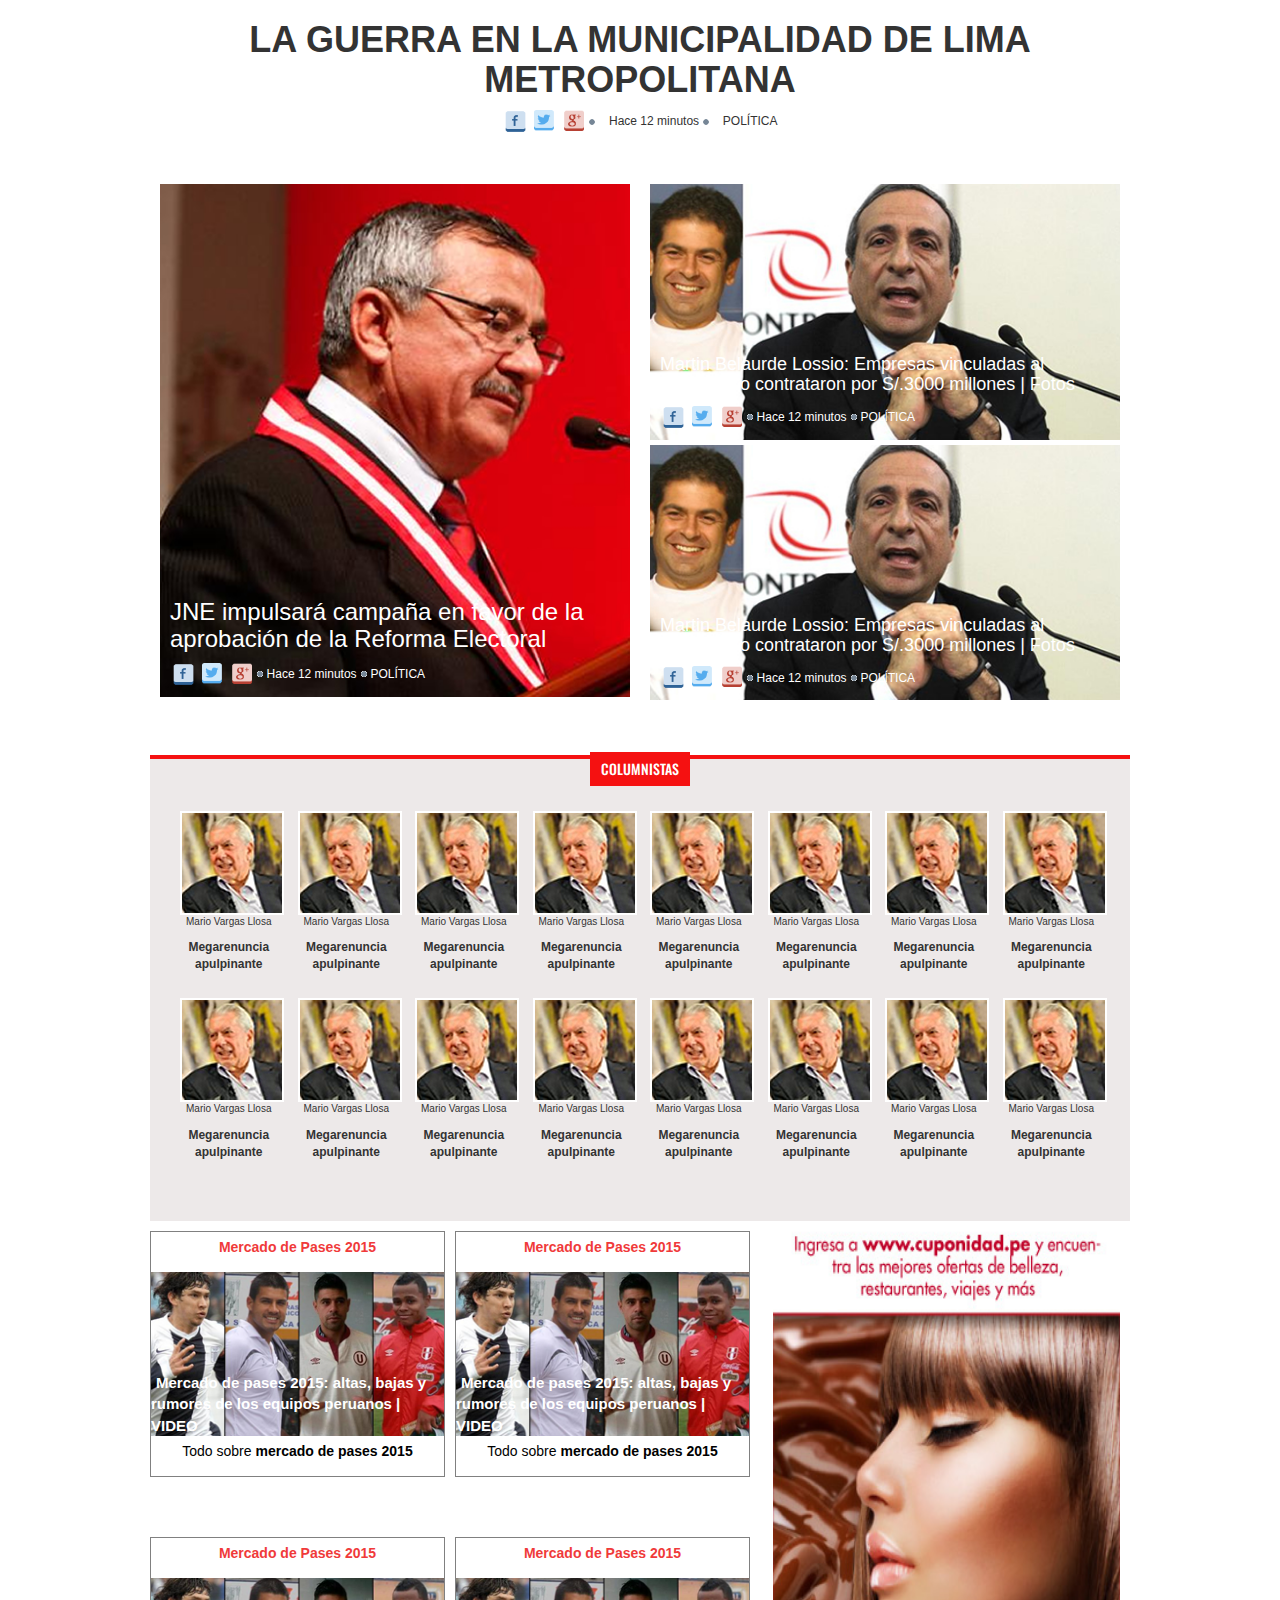
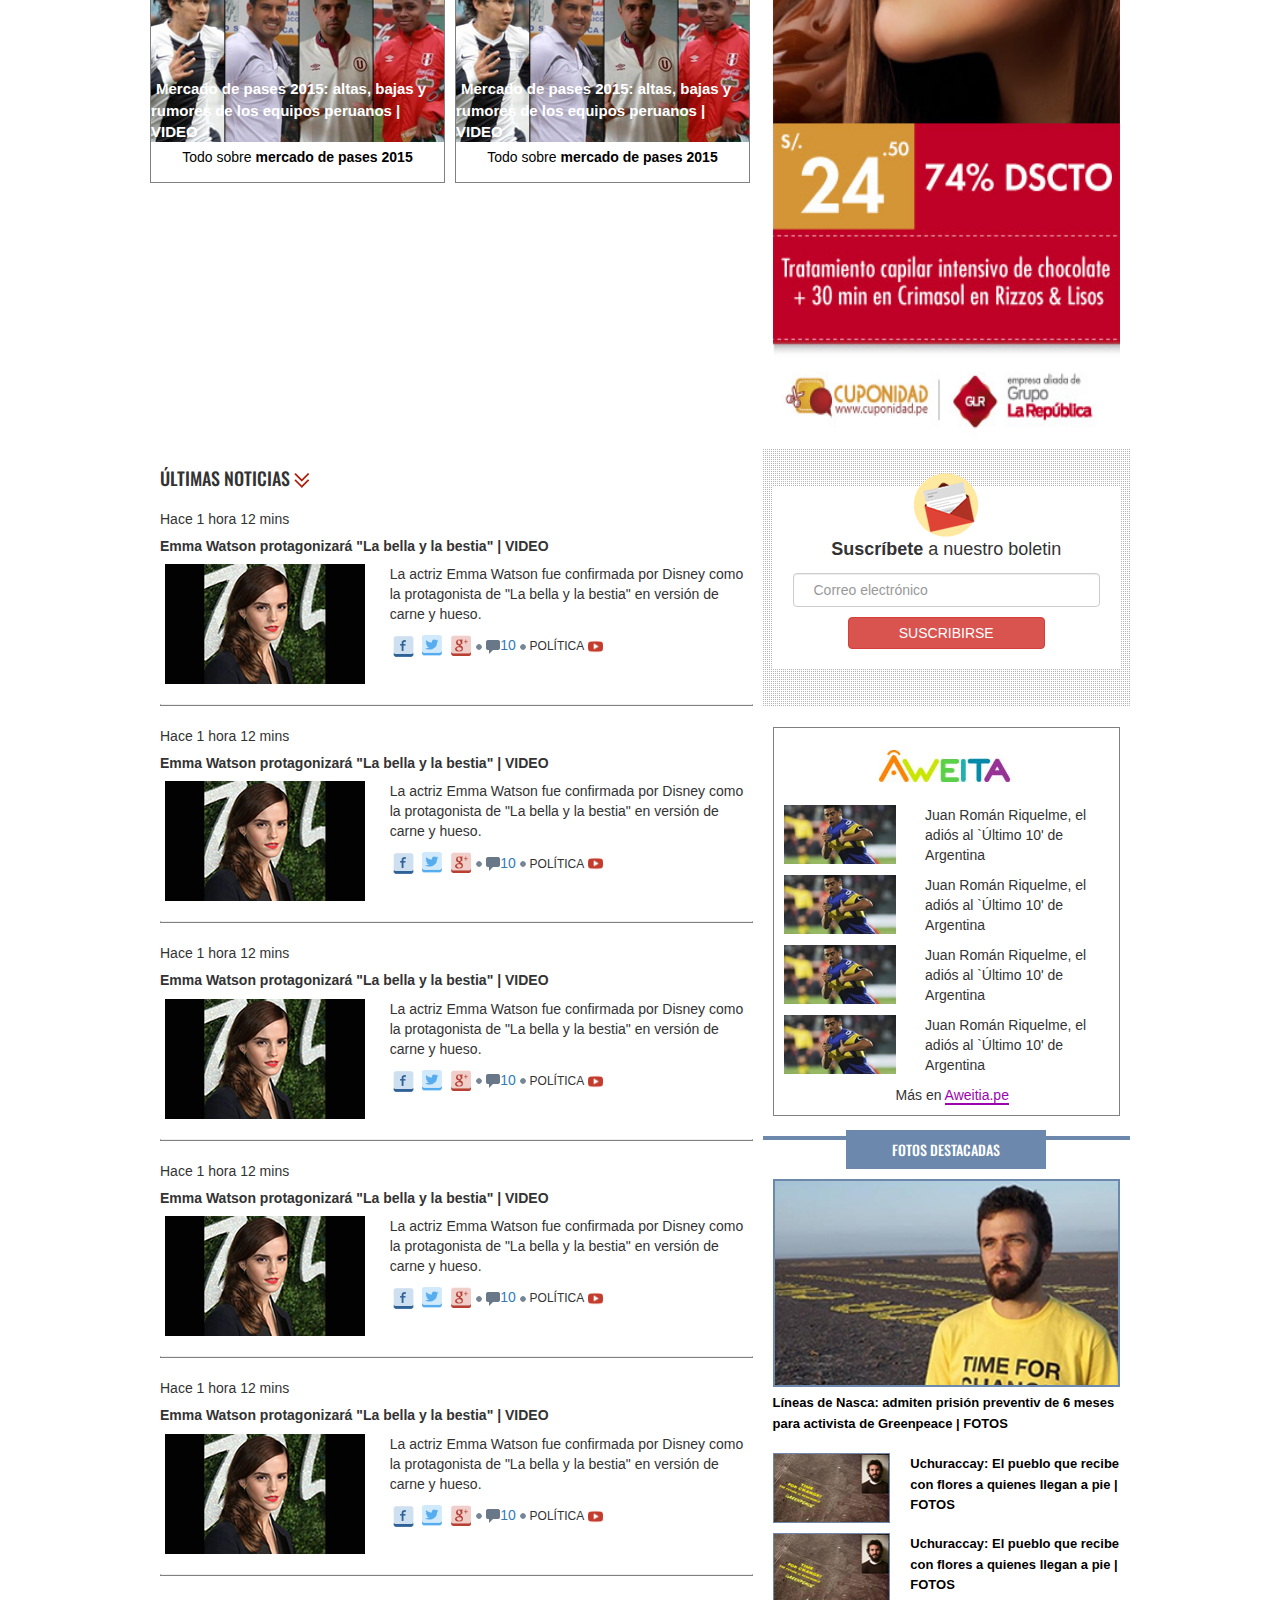
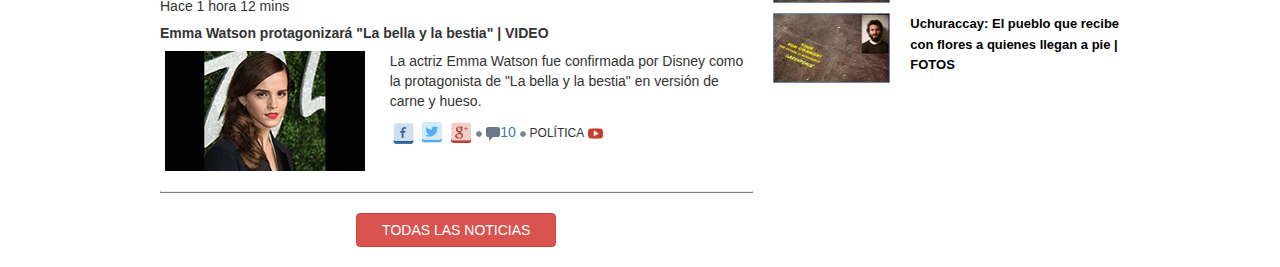
<file: index.html>
<!DOCTYPE html>
<html lang="en">
<head>
	<meta charset="UTF-8">
	<title>La Répública - Home</title>
	<meta name="viewport" content="width=device-width, initial-scale=1">
	<link href="https://fonts.googleapis.com/css?family=Oswald" rel="stylesheet">
	<link rel="stylesheet" type="text/css" href="css/bootstrap.css">
	<link rel="stylesheet" type="text/css" href="css/font-awesome.css">
	<link rel="stylesheet" type="text/css" href="css/home.css">
	<!--enlaces aquí -->
</head>
<body>
	<!-- Iquí va el HEADER Y NAV - codigo de monserrat -->

	<!-- TITULO DE LAS NOTICIAS-->
	<section class="titulo-noticias">
		<div class="container">
			<div class="row">
				<div class="col-sx-16 col-md-16">
					<h1 class="text-center"><strong>LA GUERRA EN LA MUNICIPALIDAD DE LIMA METROPOLITANA</strong></h1>
				</div>
				<div class="col-xs-16 col-md-16 ">
					<div class="redes">
						<img src="image/ico-facebook.png" class="iconos" alt="facebook">
						<img src="image/ico-twitter.png" class="iconos" alt="facebook">
						<img src="image/ico-google.png" class="iconos" alt="facebook">
						<img src="image/bullet.gif" alt="">
						<p>Hace 12 minutos</p>
						<img src="image/bullet.gif" alt="">
						<p>POLÍTICA</p>
					</div>
				</div>
			</div>
		</div>
	</section>
	<!-- NOTICIAS DESTACADAS-->
	<section class="noticias-destacadas">
		<div class="container">
			<div class="row ">
				<div class="col-xs-16 col-md-8">
					<div class="JNE">
						<h3>JNE impulsará campaña en favor de la aprobación de la Reforma Electoral</h3>
						<div class="redes">
							<img src="image/ico-facebook.png" class="iconos" alt="facebook">
							<img src="image/ico-twitter.png" class="iconos" alt="facebook">
							<img src="image/ico-google.png" class="iconos" alt="facebook">
							<img src="image/bullet.gif" alt="">
							<p>Hace 12 minutos</p>
							<img src="image/bullet.gif" alt="">
							<p>POLÍTICA</p>
						</div>
					</div>
				</div>
				<div class="col-xs-16 col-md-8">
					<div class="row">
						<div class="col-xs-16">
							<div class="martin uno">
								<h4>Martin Belaurde Lossio: Empresas vinculadas al empresario contrataron por S/.3000 millones | Fotos</h4>
								<div class="redes">
									<img src="image/ico-facebook.png" class="iconos" alt="facebook">
									<img src="image/ico-twitter.png" class="iconos" alt="facebook">
									<img src="image/ico-google.png" class="iconos" alt="facebook">
									<img src="image/bullet.gif" alt="">
									<p>Hace 12 minutos</p>
									<img src="image/bullet.gif" alt="">
									<p>POLÍTICA</p>
								</div>
							</div>
						</div>
						
						<div class="col-xs-16">
							<div class="martin dos">
								<h4>Martin Belaurde Lossio: Empresas vinculadas al empresario contrataron por S/.3000 millones | Fotos</h4>
								<div class="redes">
									<img src="image/ico-facebook.png" class="iconos" alt="facebook">
									<img src="image/ico-twitter.png" class="iconos" alt="facebook">
									<img src="image/ico-google.png" class="iconos" alt="facebook">
									<img src="image/bullet.gif" alt="">
									<p>Hace 12 minutos</p>
									<img src="image/bullet.gif" alt="">
									<p>POLÍTICA</p>
								</div>
							</div>
						</div>
					</div>
				</div>
			</div>
		</div>
	</section>

	<!-- SECCION COLUMNISTAS-->
	<section class="columnistas">
		<div class="container">
			<div class="row bg-gris">
				<div class="col-sx-12">
					<div class="row">
						<div class="titulo-columnistas">
							<h5 class="text-center">COLUMNISTAS</h5>
						</div>
						
						<div class="col-xs-8 col-md-2">
							<a href="#"><img src="image/img_noticias_relacionadas_slider.jpg" alt=""></a>
							<p class="text-center">Mario Vargas Llosa</p>
							<p class="text-center"><strong>Megarenuncia apulpinante</strong></p>
						</div>
						<div class="col-xs-8 col-md-2">
							<a href="#"><img src="image/img_noticias_relacionadas_slider.jpg" alt=""></a>
							<p class="text-center">Mario Vargas Llosa</p>
							<p class="text-center"><strong>Megarenuncia apulpinante</strong></p>
						</div>
						<div class="col-xs-8 col-md-2">
							<a href="#"><img src="image/img_noticias_relacionadas_slider.jpg" alt=""></a>
							<p class="text-center">Mario Vargas Llosa</p>
							<p class="text-center"><strong>Megarenuncia apulpinante</strong></p>
						</div>
						<div class="col-xs-8 col-md-2">
							<a href="#"><img src="image/img_noticias_relacionadas_slider.jpg" alt=""></a>
							<p class="text-center">Mario Vargas Llosa</p>
							<p class="text-center"><strong>Megarenuncia apulpinante</strong></p>
						</div>
						<div class="col-xs-8 col-md-2">
							<a href="#"><img src="image/img_noticias_relacionadas_slider.jpg" alt=""></a>
							<p class="text-center">Mario Vargas Llosa</p>
							<p class="text-center"><strong>Megarenuncia apulpinante</strong></p>
						</div>
						<div class="col-xs-8 col-md-2">
							<a href="#"><img src="image/img_noticias_relacionadas_slider.jpg" alt=""></a>
							<p class="text-center">Mario Vargas Llosa</p>
							<p class="text-center"><strong>Megarenuncia apulpinante</strong></p>
						</div>
						<div class="col-xs-8 col-md-2">
							<a href="#"><img src="image/img_noticias_relacionadas_slider.jpg" alt=""></a>
							<p class="text-center">Mario Vargas Llosa</p>
							<p class="text-center"><strong>Megarenuncia apulpinante</strong></p>
						</div>
						<div class="col-xs-8 col-md-2">
							<a href="#"><img src="image/img_noticias_relacionadas_slider.jpg" alt=""></a>
							<p class="text-center">Mario Vargas Llosa</p>
							<p class="text-center"><strong>Megarenuncia apulpinante</strong></p>
						</div>
					</div>
					<div class="row">
						<div class="col-xs-8 col-md-2">
							<a href="#"><img src="image/img_noticias_relacionadas_slider.jpg" alt=""></a>
							<p class="text-center">Mario Vargas Llosa</p>
							<p class="text-center"><strong>Megarenuncia apulpinante</strong></p>
						</div>
						<div class="col-xs-8 col-md-2">
							<a href="#"><img src="image/img_noticias_relacionadas_slider.jpg" alt=""></a>
							<p class="text-center">Mario Vargas Llosa</p>
							<p class="text-center"><strong>Megarenuncia apulpinante</strong></p>
						</div>
						<div class="col-xs-8 col-md-2">
							<a href="#"><img src="image/img_noticias_relacionadas_slider.jpg" alt=""></a>
							<p class="text-center">Mario Vargas Llosa</p>
							<p class="text-center"><strong>Megarenuncia apulpinante</strong></p>
						</div>
						<div class="col-xs-8 col-md-2">
							<a href="#"><img src="image/img_noticias_relacionadas_slider.jpg" alt=""></a>
							<p class="text-center">Mario Vargas Llosa</p>
							<p class="text-center"><strong>Megarenuncia apulpinante</strong></p>
						</div>
						<div class="col-xs-8 col-md-2">
							<a href="#"><img src="image/img_noticias_relacionadas_slider.jpg" alt=""></a>
							<p class="text-center">Mario Vargas Llosa</p>
							<p class="text-center"><strong>Megarenuncia apulpinante</strong></p>
						</div>
						<div class="col-xs-8 col-md-2">
							<a href="#"><img src="image/img_noticias_relacionadas_slider.jpg" alt=""></a>
							<p class="text-center">Mario Vargas Llosa</p>
							<p class="text-center"><strong>Megarenuncia apulpinante</strong></p>
						</div>
						<div class="col-xs-8 col-md-2">
							<a href="#"><img src="image/img_noticias_relacionadas_slider.jpg" alt=""></a>
							<p class="text-center">Mario Vargas Llosa</p>
							<p class="text-center"><strong>Megarenuncia apulpinante</strong></p>
						</div>
						<div class="col-xs-8 col-md-2">
							<a href="#"><img src="image/img_noticias_relacionadas_slider.jpg" alt=""></a>
							<p class="text-center">Mario Vargas Llosa</p>
							<p class="text-center"><strong>Megarenuncia apulpinante</strong></p>
						</div>
					</div>
				</div>
			</div>
		</div>
	</section>
	<!-- SECCION MERCADO-PUBLICIDAD-->
	<seccion class="mercado">
		<div class="container">
			<div class="row">
				<div class="col-xs-16 col-md-10">
					<div class="row fila-mercado">
						<div class="col-xs-16 col-md-8 especial">
							<p class="text-center"><strong>Mercado de Pases 2015</strong></p>
							<div class="foto-especial">
								<a href="#">Mercado de pases 2015: altas, bajas y rumores de los equipos peruanos | VIDEO</a>
							</div>
							<p class="text-center todo">Todo sobre <a href="#"> mercado de pases 2015</a></p>
						</div>
						<div class="col-xs-16 col-md-8 especial">
							<p class="text-center"><strong>Mercado de Pases 2015</strong></p>
							<div class="foto-especial">
								<a href="#">Mercado de pases 2015: altas, bajas y rumores de los equipos peruanos | VIDEO</a>
							</div>
							<p class="text-center todo">Todo sobre <a href="#"> mercado de pases 2015</a></p>
						</div>
					</div>
					<div class="row">
						<div class="col-xs-16 col-md-8 especial">
							<p class="text-center"><strong>Mercado de Pases 2015</strong></p>
							<div class="foto-especial">
								<a href="#">Mercado de pases 2015: altas, bajas y rumores de los equipos peruanos | VIDEO</a>
							</div>
							<p class="text-center todo">Todo sobre <a href="#"> mercado de pases 2015</a></p>
						</div>
						<div class="col-xs-16 col-md-8 especial">
							<p class="text-center"><strong>Mercado de Pases 2015</strong></p>
							<div class="foto-especial">
								<a href="#"> Mercado de pases 2015: altas, bajas y rumores de los equipos peruanos | VIDEO</a>
							</div>
							<p class="text-center todo">Todo sobre <a href="#"> mercado de pases 2015</a></p>
						</div>
					</div>
				</div>
				<div class="col-xs-16 col-md-6">
					<img src="image/banner-aside-home.jpg" class="img-responsive center-block" alt="promociones">
				</div>
			</div>
		</div>
	</seccion>

	<!--SECCION ÚLTIMAS NOTICIAS Y ASIDE-->

	<section class="ultimas-noticias">
		<div class="container">
			<div class="row">
				<div class="col-xs-16 col-md-10">
					<div class="row">
						<h4>ÚLTIMAS NOTICIAS <img src="image/double-arrow-bottom.png" alt=""></h4>
						<div class="col-xs-16 col-md-16">
							<div class="row">
								<div class="col-xs-16" col-md-16>
									<p>Hace 1 hora 12 mins</p>
									<h5><strong>Emma Watson protagonizará "La bella y la bestia" | VIDEO</strong></h5>
								</div>
								<div class="col-xs-16 col-md-6">						
									<img src="image/img_news.jpg" class="center-block" alt="últimas-noticias">
								</div>
								<div class="col-xs-16 col-md-10">
									<p class="text-rights">La actriz Emma Watson fue confirmada por Disney como la protagonista de "La bella y la bestia" en versión de carne y hueso.</p>
									<div class="redes">
										<img src="image/ico-facebook.png" class="iconos" alt="facebook">
										<img src="image/ico-twitter.png" class="iconos" alt="facebook">
										<img src="image/ico-google.png" class="iconos" alt="facebook">
										<img src="image/bullet.gif" alt="">
										<a href="#"><img src="image/ico_comment.png" alt="">10</a>
										<img src="image/bullet.gif" alt="">
										<p>POLÍTICA</p>
										<img src="image/ico-youtube.png" class="video" alt="youtube">
									</div>
								</div>
							</div>
							<hr>
						</div>
						<div class="col-xs-16 col-md-16">
							<div class="row">
								<div class="col-xs-16" col-md-16>
									<p>Hace 1 hora 12 mins</p>
									<h5><strong>Emma Watson protagonizará "La bella y la bestia" | VIDEO</strong></h5>
								</div>
								<div class="col-xs-16 col-md-6">						
									<img src="image/img_news.jpg" class="center-block" alt="últimas-noticias">
								</div>
								<div class="col-xs-16 col-md-10">
									<p class="text-rights">La actriz Emma Watson fue confirmada por Disney como la protagonista de "La bella y la bestia" en versión de carne y hueso.</p>
									<div class="redes">
										<img src="image/ico-facebook.png" class="iconos" alt="facebook">
										<img src="image/ico-twitter.png" class="iconos" alt="facebook">
										<img src="image/ico-google.png" class="iconos" alt="facebook">
										<img src="image/bullet.gif" alt="">
										<a href="#"><img src="image/ico_comment.png" alt="">10</a>
										<img src="image/bullet.gif" alt="">
										<p>POLÍTICA</p>
										<img src="image/ico-youtube.png" class="video" alt="youtube">
									</div>
								</div>
							</div>
							<hr>
						</div>
						<div class="col-xs-16 col-md-16">
							<div class="row">
								<div class="col-xs-16" col-md-16>
									<p>Hace 1 hora 12 mins</p>
									<h5><strong>Emma Watson protagonizará "La bella y la bestia" | VIDEO</strong></h5>
								</div>
								<div class="col-xs-16 col-md-6">						
									<img src="image/img_news.jpg" class="center-block" alt="últimas-noticias">
								</div>
								<div class="col-xs-16 col-md-10">
									<p class="text-rights">La actriz Emma Watson fue confirmada por Disney como la protagonista de "La bella y la bestia" en versión de carne y hueso.</p>
									<div class="redes">
										<img src="image/ico-facebook.png" class="iconos" alt="facebook">
										<img src="image/ico-twitter.png" class="iconos" alt="facebook">
										<img src="image/ico-google.png" class="iconos" alt="facebook">
										<img src="image/bullet.gif" alt="">
										<a href="#"><img src="image/ico_comment.png" alt="">10</a>
										<img src="image/bullet.gif" alt="">
										<p>POLÍTICA</p>
										<img src="image/ico-youtube.png" class="video" alt="youtube">
									</div>
								</div>
							</div>
							<hr>
						</div>
						<div class="col-xs-16 col-md-16">
							<div class="row">
								<div class="col-xs-16" col-md-16>
									<p>Hace 1 hora 12 mins</p>
									<h5><strong>Emma Watson protagonizará "La bella y la bestia" | VIDEO</strong></h5>
								</div>
								<div class="col-xs-16 col-md-6">						
									<img src="image/img_news.jpg" class="center-block" alt="últimas-noticias">
								</div>
								<div class="col-xs-16 col-md-10">
									<p class="text-rights">La actriz Emma Watson fue confirmada por Disney como la protagonista de "La bella y la bestia" en versión de carne y hueso.</p>
									<div class="redes">
										<img src="image/ico-facebook.png" class="iconos" alt="facebook">
										<img src="image/ico-twitter.png" class="iconos" alt="facebook">
										<img src="image/ico-google.png" class="iconos" alt="facebook">
										<img src="image/bullet.gif" alt="">
										<a href="#"><img src="image/ico_comment.png" alt="">10</a>
										<img src="image/bullet.gif" alt="">
										<p>POLÍTICA</p>
										<img src="image/ico-youtube.png" class="video" alt="youtube">
									</div>
								</div>
							</div>
							<hr>
						</div>
						<div class="col-xs-16 col-md-16">
							<div class="row">
								<div class="col-xs-16" col-md-16>
									<p>Hace 1 hora 12 mins</p>
									<h5><strong>Emma Watson protagonizará "La bella y la bestia" | VIDEO</strong></h5>
								</div>
								<div class="col-xs-16 col-md-6">						
									<img src="image/img_news.jpg" class="center-block" alt="últimas-noticias">
								</div>
								<div class="col-xs-16 col-md-10">
									<p class="text-rights">La actriz Emma Watson fue confirmada por Disney como la protagonista de "La bella y la bestia" en versión de carne y hueso.</p>
									<div class="redes">
										<img src="image/ico-facebook.png" class="iconos" alt="facebook">
										<img src="image/ico-twitter.png" class="iconos" alt="facebook">
										<img src="image/ico-google.png" class="iconos" alt="facebook">
										<img src="image/bullet.gif" alt="">
										<a href="#"><img src="image/ico_comment.png" alt="">10</a>
										<img src="image/bullet.gif" alt="">
										<p>POLÍTICA</p>
										<img src="image/ico-youtube.png" class="video" alt="youtube">
									</div>
								</div>
							</div>
							<hr>
						</div>
						<div class="col-xs-16 col-md-16">
							<div class="row">
								<div class="col-xs-16" col-md-16>
									<p>Hace 1 hora 12 mins</p>
									<h5><strong>Emma Watson protagonizará "La bella y la bestia" | VIDEO</strong></h5>
								</div>
								<div class="col-xs-16 col-md-6">						
									<img src="image/img_news.jpg" class="center-block" alt="últimas-noticias">
								</div>
								<div class="col-xs-16 col-md-10">
									<p class="text-rights">La actriz Emma Watson fue confirmada por Disney como la protagonista de "La bella y la bestia" en versión de carne y hueso.</p>
									<div class="redes">
										<img src="image/ico-facebook.png" class="iconos" alt="facebook">
										<img src="image/ico-twitter.png" class="iconos" alt="facebook">
										<img src="image/ico-google.png" class="iconos" alt="facebook">
										<img src="image/bullet.gif" alt="">
										<a href="#"><img src="image/ico_comment.png" alt="">10</a>
										<img src="image/bullet.gif" alt="">
										<p>POLÍTICA</p>
										<img src="image/ico-youtube.png" class="video" alt="youtube">
									</div>
								</div>

								
							</div>
							<hr>
							<div>
								<button type="submit" class="btn btn-danger btn-block mas-noticias">TODAS LAS NOTICIAS</button>
							</div>
						</div>
					</div>	
				</div>
				<div class="col-xs-16 col-md-6">
					<div class="row suscribete"> <!-- SUSCRIBETE-->
						<div class="col-xs-16 fn-blanco">
							<img src="image/img_sucribe.png" alt="">
							<p class="text-center"><strong>Suscríbete </strong> a nuestro boletin</p>
							<input type="email" class="form-control" id="exampleInputEmail1" placeholder="Correo electrónico">
							<button type="submit" class="btn btn-danger">SUSCRIBIRSE</button>
						</div>
					</div>
					<div class="row aweita">      <!--AWEITIA-->
						<div class="col-xs-16 logo-aweita">
							<img src="image/logo_aweita.jpg" class="img-responsive center-block" alt="">
						</div>
						<div>
							<div class="col-xs-6">
								<img src="image/img_aweita.jpg" alt="">
							</div>
							<div class="col-xs-10">
								<p class="text-left">Juan Román Riquelme, el adiós al `Último 10' de Argentina</p>
							</div>
						</div>
						<div>
							<div class="col-xs-6">
								<img src="image/img_aweita.jpg"  alt="">
							</div>
							<div class="col-xs-10">
								<p class="text-left">Juan Román Riquelme, el adiós al `Último 10' de Argentina</p>
							</div>
						</div>
						<div>
							<div class="col-xs-6">
								<img src="image/img_aweita.jpg" alt="">
							</div>
							<div class="col-xs-10">
								<p class="text-left">Juan Román Riquelme, el adiós al `Último 10' de Argentina</p>
							</div>
						</div>
						<div>
							<div class="col-xs-6">
								<img src="image/img_aweita.jpg" alt="">
							</div>
							<div class="col-xs-10">
								<p class="text-left">Juan Román Riquelme, el adiós al `Último 10' de Argentina</p>
							</div>
						</div>
						<div class="col-xs-16 borde-aweita">
							<p class="text-center">Más en <a href="#">Aweitia.pe</a></p>
						</div>
					</div>
					<div class="row fotos-destacadas"> <!--FOTOS DESTACADAS-->
						<div class="col-xs-16">
							<h5 class="text-center">FOTOS DESTACADAS</h5>
						</div>
						<div class="col-xs-16">						
							<img src="image/img_fotodes_prominent.jpg" class="img-responsive img-des" alt="">
							<a href="#">Líneas de Nasca: admiten prisión preventiv de 6 meses para activista de Greenpeace | FOTOS</a>
						</div>

					</div>
					
					<div class="row destacada">
						<div class="col-xs-6">
							<img src="image/img_fotodes.jpg" class="img-responsive center-block" alt="">
						</div>
						<div class="col-xs-10">
							<a href="#" class="text-left">Uchuraccay: El pueblo que recibe con flores a quienes llegan a pie | FOTOS</a>
						</div>
					</div>
					<div class="row destacada">
						<div class="col-xs-6">
							<img src="image/img_fotodes.jpg" class="img-responsive center-block" alt="">
						</div>
						<div class="col-xs-10">
							<a href="#" class="text-left">Uchuraccay: El pueblo que recibe con flores a quienes llegan a pie | FOTOS</a>
						</div>
					</div>
					<div class="row destacada">
						<div class="col-xs-6">
							<img src="image/img_fotodes.jpg" class="img-responsive center-block" alt="">
						</div>
						<div class="col-xs-10">
							<a href="#" class="text-left">Uchuraccay: El pueblo que recibe con flores a quienes llegan a pie | FOTOS</a>
						</div>
					</div>
					
					
				</div>
			</div>
		</div>
	</section> 

	<!-- Iquí va el FOOTER - codigo de monserrat -->
</body>
</html>
</file>
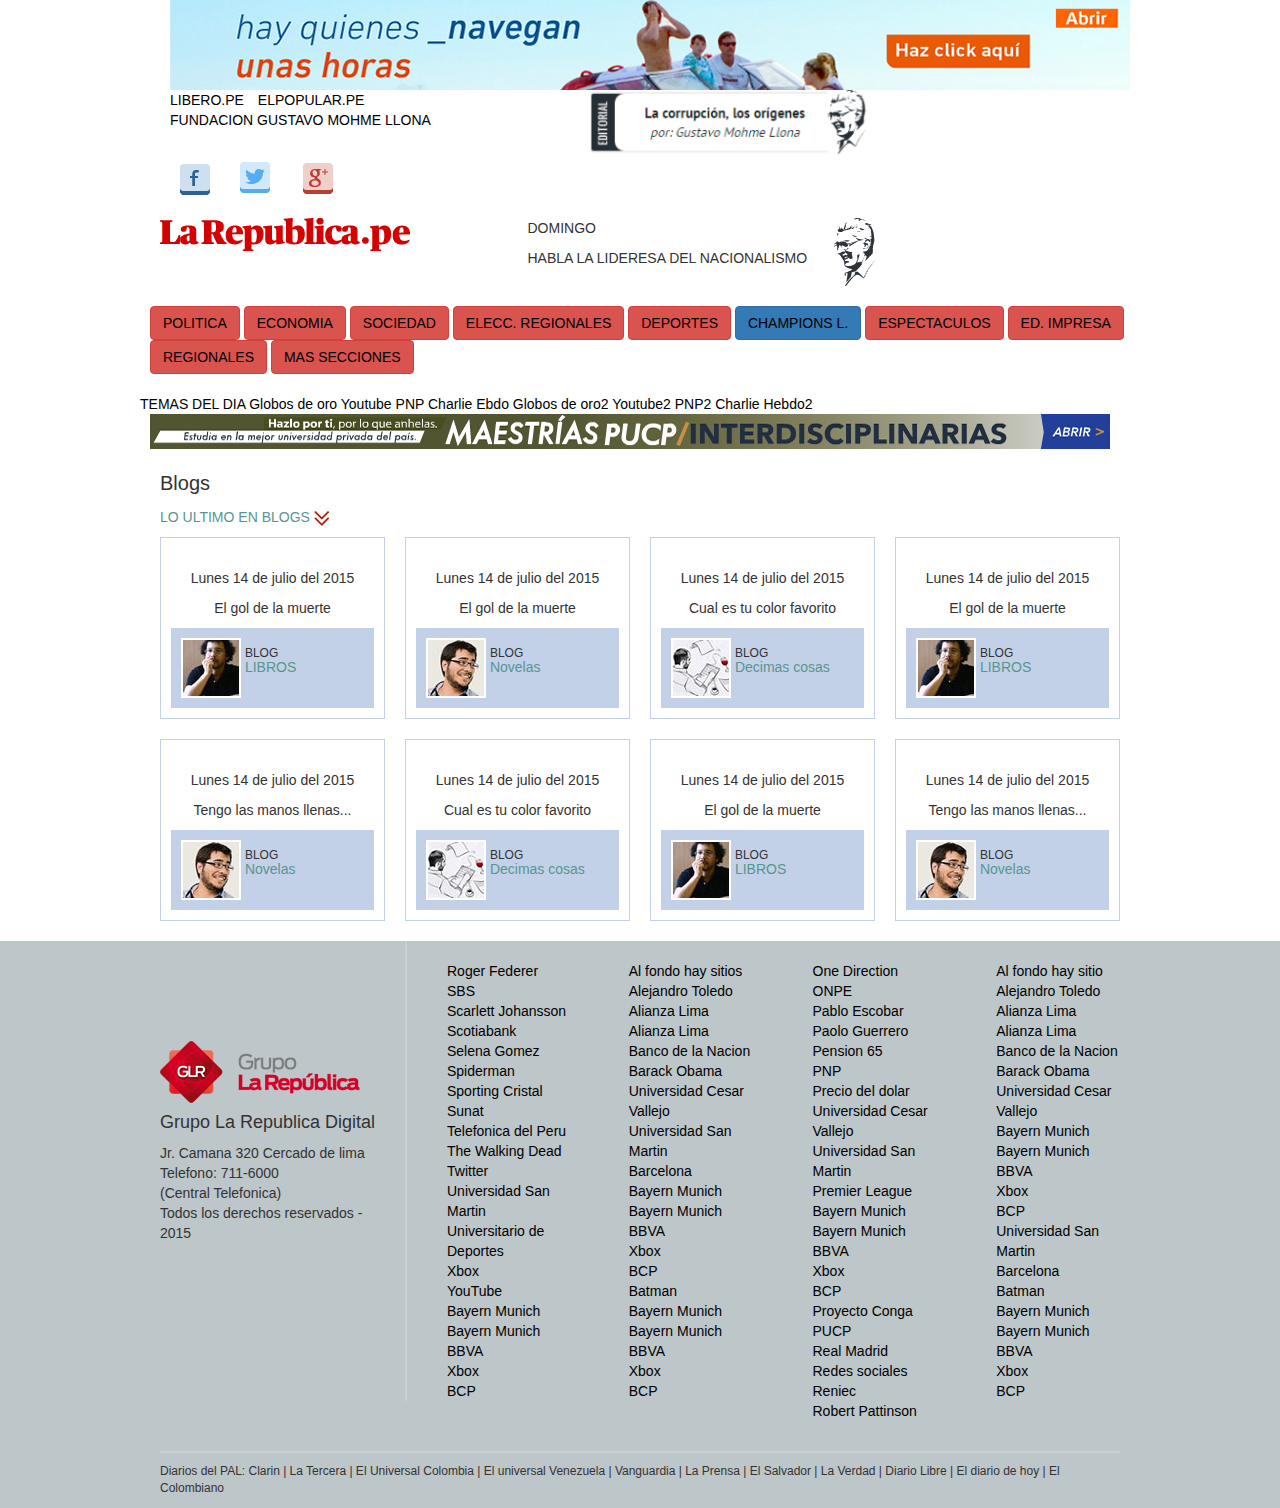
<file: blog.html>
<!DOCTYPE html>
<html lang="en">
<head>
	<meta charset="UTF-8">
	<title>La Répública - Blog</title>
	<meta name="viewport" content="width=device-width, initial-scale=1">
	<link rel="stylesheet" type="text/css" href="css/bootstrap.css">
	<link rel="stylesheet" type="text/css" href="css/blog.css">
</head>
<body>
	<header>
    <div class="row banner">
        <div class="container">
               <div class="col-md-16 hidden-xs">
                     <img src="image/banner_top.jpg" alt="banner-top">
               </div> 
        </div>
    </div>    
    <div class="row banner">
        <div class="container">
            <nav role="navigation">
                <div class="col-md-7 col-xs-16">
                    <ul class="list-inline">
                        <li><a href="http://www.libero.pe/" class="size">LIBERO.PE</a></li>
                        <li><a href="http://www.elpopular.pe/" class="size">ELPOPULAR.PE</a></li>
                         <li><a href="http://fundacionmohme.org/" class="size">FUNDACION GUSTAVO MOHME LLONA</a></li>
                     </ul>
                </div>  
                <div class="col-xs-16 col-md-5">
                <a href="#"><img src="image/editorial.PNG" alt="editorial" class="img-responsive editorial"></a>
            </div> 
                <div class="col-md-5 col-xs-5">
                    <ul class="list-inline social">
                       <li><a href="https://www.facebook.com/LaRepublicaPeru/?fref=ts"><img src="image/ico-facebook.png" alt="facebook" class="img-responsive icon"></a></li>
                       <li><a href="https://twitter.com/larepublica_pe"><img src="image/ico-twitter.png" alt="twitter" class="img-responsive icon"></a></li> 
                       <li><a href="https://plus.google.com/+larepublica"><img src="image/ico-google.png" alt="g-plus" class="img-responsive icon"></a></li>  
                        
                    </ul>
               </div>
           </nav>
       </div>
    </div> 
    <div class="container">
        <div class="row">
            <div class="col-md-6 col-xs-16 logo-republica">
                <img src="image/logo-la-republica.jpg" alt="logo" class="img-responsive">
            </div>
            <div class="col-md-5 col-xs-16 lideresa2">
                <div class="lideresa">
                    <p class="domingo">DOMINGO</p>
                    <p>HABLA LA LIDERESA DEL NACIONALISMO</p>
                </div>  
            </div>
            <div class="col-xs-16 col-md-5">
                <a href="#"><img src="image/img_author.jpg" alt="editorial" class="img-responsive editorial"></a>
            </div> 
            <div class="hidden-xs margen">
                <nav class="pagination">
                    <button type="button" class="btn btn-danger enlaces"><a href="#" class="enlaces borde1">POLITICA</a></button>
                    <button type="button" class="btn btn-danger enlaces"><a href="#" class="enlaces">ECONOMIA</a></button>
                    <button type="button" class="btn btn-danger enlaces"><a href="#" class="enlaces">SOCIEDAD</a></button>
                    <button type="button" class="btn btn-danger enlaces"><a href="#" class="enlaces">ELECC. REGIONALES</a></button>
                    <button type="button" class="btn btn-danger enlaces"><a href="#" class="enlaces">DEPORTES</a></button>
                    <button type="button" class="btn btn-primary enlaces"><a href="#" class="enlaces">CHAMPIONS L.</a></button>
                    <button type="button" class="btn btn-danger enlaces"><a href="#" class="enlaces">ESPECTACULOS</a></button>
                    <button type="button" class="btn btn-danger enlaces"><a href="#" class="enlaces">ED. IMPRESA</a></button>
                    <button type="button" class="btn btn-danger enlaces"><a href="#" class="enlaces">REGIONALES</a></button>
                    <button type="button" class="btn btn-danger enlaces"><a href="#" class="enlaces borde2">MAS SECCIONES</a></button>
                </nav>
            </div>
            <div class="row">
                <nav class="col-md-pull-2 col-xs-pull-16 temas-dia">
                     <a href="#" class="temas borde1">TEMAS DEL DIA</a> 
                     <a href="#" class="grey">Globos de oro</a>
                     <a href="#" class="grey">Youtube</a>
                     <a href="#" class="grey hidden-xs">PNP</a>
                     <a href="#" class="grey hidden-xs">Charlie Ebdo</a>
                     <a href="#" class="grey hidden-xs">Globos de oro2</a>
                     <a href="#" class="grey hidden-xs">Youtube2</a>
                     <a href="#" class="grey hidden-xs">PNP2</a>
                     <a href="#" class="grey borde2 hidden-xs">Charlie Hebdo2</a>
                </nav>
            </div>  
            <div class="row banner-header">
                <div class="col-xs-16 col-ms-16">
                    <img src="image/banner-header.jpg" alt="banner" class="img-responsive hidden-xs">  
                 </div>
            </div>
        </div>
    </div>
</header>
	<section class="primera">
		<div class="container">
            <div class="row">
				<div class="col-xs-16 col-sm-12 col-md-12">
				<p class="blogs">Blogs</p>
				<P class="libros flecha">LO ULTIMO EN BLOGS</P>
				<img class="flecha" src="image/double-arrow-bottom.png">
				</div>
			</div>

			<div class="row">
				<div class="col-xs-16 col-sm-4 col-md-4">
				  <div class="caja">
					<p class="lunes">Lunes 14 de julio del 2015</p>
					<p class="lunes">El gol de la muerte</p>
					<div class="media">
						<img class="foto" src="image/blog_avatar_01.jpg">
						<div class="box">
						<h6 class="texto-blog blog">BLOG</h6>
						<h5 class="texto-blog libros">LIBROS</h5>
					</div>
					</div>
				  </div>
				</div>
                <div class="col-xs-16 col-sm-4 col-md-4">
				  <div class="caja">
					<p class="lunes">Lunes 14 de julio del 2015</p>
					<p class="lunes">El gol de la muerte</p>
					<div class="media">
						<img class="foto" src="image/blog_avatar_02.jpg">
						<div class="box">
						<h6 class="texto-blog blog">BLOG</h6>
						<h5 class="texto-blog libros">Novelas</h5>
					</div>
					</div>
				  </div>
				</div>
				  <div class="col-xs-16 col-sm-4 col-md-4">
				  <div class="caja">
					<p class="lunes">Lunes 14 de julio del 2015</p>
					<p class="lunes">Cual es tu color favorito</p>
					<div class="media">
						<img class="foto" src="image/blog_avatar_03.jpg">
						<div class="box">
						<h6 class="texto-blog blog">BLOG</h6>
						<h5 class="texto-blog libros">Decimas cosas</h5>
					</div>
					</div>
				  </div>
				</div>
				  <div class="col-xs-16 col-sm-4 col-md-4">
				  <div class="caja">
					<p class="lunes">Lunes 14 de julio del 2015</p>
					<p class="lunes">El gol de la muerte</p>
					<div class="media">
						<img class="foto" src="image/blog_avatar_01.jpg">
						<div class="box">
						<h6 class="texto-blog blog">BLOG</h6>
						<h5 class="texto-blog libros">LIBROS</h5>
					</div>
					</div>
				  </div>
				</div>
			</div>
			<div class="row">
				<div class="col-xs-16 col-sm-4 col-md-4">
				  <div class="caja">
					<p class="lunes">Lunes 14 de julio del 2015</p>
					<p class="lunes">Tengo las manos llenas...</p>
					<div class="media">
						<img class="foto" src="image/blog_avatar_02.jpg">
						<div class="box">
						<h6 class="texto-blog blog">BLOG</h6>
						<h5 class="texto-blog libros">Novelas</h5>
					</div>
					</div>
				  </div>
				</div>
                <div class="col-xs-16 col-sm-4 col-md-4">
				  <div class="caja">
					<p class="lunes">Lunes 14 de julio del 2015</p>
					<p class="lunes">Cual es tu color favorito</p>
					<div class="media">
						<img class="foto" src="image/blog_avatar_03.jpg">
						<div class="box">
						<h6 class="texto-blog blog">BLOG</h6>
						<h5 class="texto-blog libros">Decimas cosas</h5>
					</div>
					</div>
				  </div>
				</div>
				  <div class="col-xs-16 col-sm-4 col-md-4">
				  <div class="caja">
					<p class="lunes">Lunes 14 de julio del 2015</p>
					<p class="lunes">El gol de la muerte</p>
					<div class="media">
						<img class="foto" src="image/blog_avatar_01.jpg">
						<div class="box">
						<h6 class="texto-blog blog">BLOG</h6>
						<h5 class="texto-blog libros">LIBROS</h5>
					</div>
					</div>
				  </div>
				</div>
				  <div class="col-xs-16 col-sm-4 col-md-4">
				  <div class="caja">
					<p class="lunes">Lunes 14 de julio del 2015</p>
					<p class="lunes">Tengo las manos llenas...</p>
					<div class="media">
						<img class="foto" src="image/blog_avatar_02.jpg">
						<div class="box">
						<h6 class="texto-blog blog">BLOG</h6>
						<h5 class="texto-blog libros">Novelas</h5>
					</div>
					</div>
				  </div>
				</div>
			</div>
		</div>	
	</section>
	<footer class="hidden-sm hidden-xs">
	  <div class="container-fluid">
	     <div class="container">
            <div class="row">
				<div class="col-xs-16 col-sm-4 col-md-4">
				  <img class="logo" src="image/logo-grupo-la-republica.png">
				  <h4>Grupo La Republica Digital</h4>
				  <p class="contacto">Jr. Camana 320 Cercado de lima</p>
				  <p class="contacto">Telefono: 711-6000</p>
				  <p class="contacto">(Central Telefonica)</p>
				  <p>Todos los derechos reservados - 2015</p>
				</div>
				<div class="col-xs-16 col-sm-3 col-md-3">
			     
			     <ul class="linea">
			     <br>
			     	<li><a href="#" class="datos">Roger Federer</a></li>
			     	<li><a href="#" class="datos">SBS</a></li>
			     	<li><a href="#" class="datos">Scarlett Johansson</a></li>
			     	<li><a href="#" class="datos">Scotiabank</a></li>
			     	<li><a href="#" class="datos">Selena Gomez</a></li>
			     	<li><a href="#" class="datos">Spiderman</a></li>
			     	<li><a href="#" class="datos">Sporting Cristal</a></li>
			     	<li><a href="#" class="datos">Sunat</a></li>
			     	<li><a href="#" class="datos">Telefonica del Peru</a></li>
			     	<li><a href="#" class="datos">The Walking Dead</a></li>
			     	<li><a href="#" class="datos">Twitter</a></li>
			     	<li><a href="#" class="datos">Universidad San Martin</a></li>
			     	<li><a href="#" class="datos">Universitario de Deportes</a></li>
			     	<li><a href="#" class="datos">Xbox</a></li>
			     	<li><a href="#" class="datos">YouTube</a></li>
			     	<li><a href="#" class="datos">Bayern Munich</a></li>
			     	<li><a href="#" class="datos">Bayern Munich</a></li>
			     	<li><a href="#" class="datos">BBVA</a></li>
			     	<li><a href="#" class="datos">Xbox</a></li>
			     	<li><a href="#" class="datos">BCP</a></li>
			     </ul>
			     </div>
                <div class="col-xs-16 col-sm-3 col-md-3">
                <ul>
                <br>
                	<li><a href="#" class="datos">Al fondo hay sitios</a></li>
                	<li><a href="#" class="datos">Alejandro Toledo</a></li>
                	<li><a href="#" class="datos">Alianza Lima</a></li>
                	<li><a href="#" class="datos">Alianza Lima</a></li>
                	<li><a href="#" class="datos">Banco de la Nacion</a></li>
                	<li><a href="#" class="datos">Barack Obama</a></li>
                	<li><a href="#" class="datos">Universidad Cesar Vallejo</a></li>
                	<li><a href="#" class="datos">Universidad San Martin</a></li>
                	<li><a href="#" class="datos">Barcelona</a></li>
                	<li><a href="#" class="datos">Bayern Munich</a></li>
                	<li><a href="#" class="datos">Bayern Munich</a></li>
                	<li><a href="#" class="datos">BBVA</a></li>
                	<li><a href="#" class="datos">Xbox</a></li>
                	<li><a href="#" class="datos">BCP</a></li>
                	<li><a href="#" class="datos">Batman</a></li>
                	<li><a href="#" class="datos">Bayern Munich</a></li>
                	<li><a href="#" class="datos">Bayern Munich</a></li>
                	<li><a href="#" class="datos">BBVA</a></li>
                	<li><a href="#" class="datos">Xbox</a></li>
                	<li><a href="#" class="datos">BCP</a></li>
                </ul>
                </div>
              <div class="col-xs-16 col-sm-3 col-md-3">
              <ul>
              <br>
              	<li><a href="#" class="datos">One Direction</a></li>
              	<li><a href="#" class="datos">ONPE</a></li>
                <li><a href="#" class="datos">Pablo Escobar</a></li>
                <li><a href="#" class="datos">Paolo Guerrero</a></li>
                <li><a href="#" class="datos">Pension 65</a></li>
                <li><a href="#" class="datos">PNP</a></li>
                <li><a href="#" class="datos">Precio del dolar</a></li>
                <li><a href="#" class="datos">Universidad Cesar</a></li>
                <li><a href="#" class="datos">Vallejo</a></li>
                <li><a href="#" class="datos">Universidad San Martin</a></li>
                <li><a href="#" class="datos">Premier League</a></li>
                <li><a href="#" class="datos">Bayern Munich</a></li>
                <li><a href="#" class="datos">Bayern Munich</a></li>
                <li><a href="#" class="datos">BBVA</a></li>
                <li><a href="#" class="datos">Xbox</a></li>
                <li><a href="#" class="datos">BCP</a></li>
                <li><a href="#" class="datos">Proyecto Conga</a></li>
                <li><a href="#" class="datos">PUCP</a></li>
                <li><a href="#" class="datos">Real Madrid</a></li>
                <li><a href="#" class="datos">Redes sociales</a></li>
                <li><a href="#" class="datos">Reniec</a></li>
                <li><a href="#" class="datos">Robert Pattinson</a></li>
              </ul>
              </div>  
              <div class="col-xs-16 col-sm-3 col-md-3">
                <ul>
                <br>
                	<li><a href="#" class="datos">Al fondo hay sitio</a></li>
                	<li><a href="#" class="datos">Alejandro Toledo</a></li>
                	<li><a href="#" class="datos">Alianza Lima</a></li>
                	<li><a href="#" class="datos">Alianza Lima</a></li>
                	<li><a href="#" class="datos">Banco de la Nacion</a></li>
                	<li><a href="#" class="datos">Barack Obama</a></li>
                	<li><a href="#" class="datos">Universidad Cesar</a></li>
                	<li><a href="#" class="datos">Vallejo</a></li>
                	<li><a href="#" class="datos">Bayern Munich</a></li>
                	<li><a href="#" class="datos">Bayern Munich</a></li>
                	<li><a href="#" class="datos">BBVA</a></li>
                	<li><a href="#" class="datos">Xbox</a></li>
                	<li><a href="#" class="datos">BCP</a></li>
                	<li><a href="#" class="datos">Universidad San Martin</a></li>
                	<li><a href="#" class="datos">Barcelona</a></li>
                	<li><a href="#" class="datos">Batman</a></li>
                	<li><a href="#" class="datos">Bayern Munich</a></li>
                	<li><a href="#" class="datos">Bayern Munich</a></li>
                	<li><a href="#" class="datos">BBVA</a></li>
                	<li><a href="#" class="datos">Xbox</a></li>
                	<li><a href="#" class="datos">BCP</a></li>
                </ul>
              </div> 
			</div>
			<div class="row">
			  <div class="col-xs-16 col-sm-16 col-md-16">
			  <p class="final">Diarios del PAL: Clarin | La Tercera | El Universal Colombia | El universal Venezuela | Vanguardia | La Prensa | El Salvador | La Verdad | Diario Libre | El diario de hoy | El Colombiano</p>
			  </div>
			</div>
		</div>
	  </div>
	</footer>
	 <div class="container-fluid cajita visible-xs visible-sm">
	     <div class="container">
	       <h5 class="negro">Grupo La Republica Digital</h5>
	       <p class="todos negro">Todos los derechos reservaos - 2015</p>
	     </div>
	 </div>
</body>
</html>
</file>
<file: css/home.css>
*{
	margin: 0 auto;
	padding: 0 auto;
}
/* ESTILOS SECCION NOTICIAS*/

.titulo-noticias h1{
	
}

.titulo-noticias .redes{	
	text-align: center;
}


.titulo-noticias p{
	display: inline;
	padding-left: 10px;
}

.iconos{
	width: 31px;
	margin: -3px;
}

.redes p{
	display: inline;
	font-size: 12px;
}

.noticias-destacadas{
	margin: 50px 0px;
}

.JNE {
	background-image: url(../image/img_grid_principal.jpg);
	background-repeat: no-repeat;
	background-position: center;
	background-size: cover;
	color: #fff;
	padding: 395px 0 10px 10px;

}

.martin{
	background-image: url(../image/img_grid_secundario.jpg);
	background-repeat: no-repeat;
	background-position: center;
	background-size: cover;
	padding: 161px 0 10px 10px;
	color: #fff;
	margin-bottom: 5px;

}

/* ESTILOS SECCION COLUMNISTAS*/
.columnistas img {
	border: 2px solid #fff;
	margin-top: 15px;
}

.columnistas p{
	font-size: 10px;
}

.columnistas strong {
	font-size: 12px;
}

.bg-gris {
	
	background-color: #EDE9E9;
	padding: 50px 30px;
	border-top: 4px solid #F51111;
}

.titulo-columnistas h5 {
	background-color: #F51111;
	padding: 9px;
	color: #fff;
	margin-top: -57px;
	width: 100px;
	font-family: 'Oswald', sans-serif;
}

/* ESTILOS SECCION MERCADO*/
.mercado{
	padding-top: 20px;
}

.mercado img{
	margin: 0px;
	width: 100%;
	height: 92vh;
	
}

.fila-mercado{
	margin-bottom: 40px;
}

.foto-especial {
	background-image: url(../image/img_especiales.jpg);
	background-repeat: no-repeat;
	background-position: center;
	background-size: cover;
	padding-top: 100px;
}

.especial  {
	border: 1px solid gray;
	padding: 0px;
	margin: 10px 10px 10px 0;
	width: 295px;
}

.especial p{
	color:#F03A3A;
	padding: 5px;
}

.especial a {
	color: #000;
	font-weight: bold;
	text-decoration: none;
}

.foto-especial a {
	color: #fff;
	font-size: 15px;
	text-decoration: none;
	padding-left: 5px;
}

/* ESTILOS SECCIONULTIMAS NOTICIAS*/

p.todo {
	color: #000;
}

hr {
	color: gray;
	border-style: solid;
	border-width: 1px;
}

.video {
	width: 15px;
}

.ultimas-noticias h4{
	font-family: 'Oswald', sans-serif;
	padding: 10px;
}

button.mas-noticias{
	width: 200px;
	margin: 20px auto;
}

/* ESTILOS SUSCRIBETE*/
.suscribete {
	background-image: url(../image/trama_square.jpg);
	background-repeat: repeat;
	padding: 38px 10px;
	text-align: center;
}

.fn-blanco {
	background-color: #fff;
	padding: 20px;
}

.suscribete p {
	font-size: 18px;
}

.suscribete button {
	margin-top: 10px;
	padding: 5px 50px;
}

.suscribete input {
	padding: 2px 20px; 
}

.suscribete img{
	margin-top: -34px;
}
/* ESTILOS SECCION AWEITA*/

.aweita {
	border: 1px solid gray;
	margin: 20px 0px;
}

.logo-aweita {
	margin: 20px auto;
}

.borde-aweita a{
	border-bottom: 2px solid #9B05AD;
	color: #9B05AD;
}

.aweita  p{
	margin-left: 12px;
}

/* ESTILOS SECCION FOTOS DESTACADAS*/

.fotos-destacadas{
	border-top: 4px solid #6C89AD;
	margin-bottom: 20px;
}

.fotos-destacadas h5 {
	background-color: #6C89AD;
	padding: 12px;
	color: #fff;
	margin-top: -10px;
	width: 200px;
	font-family: 'Oswald', sans-serif;
}

.fotos-destacadas img{
	border: 2px solid #6C89AD;
	margin-bottom: 5px;
}

.img-des{
	border: 2px solid #6C89AD;
	width: 354px;
}

.destacada{
	margin-top: 10px;
}

.destacada img{
	border: 1px solid #6C89AD;
}

.fotos-destacadas a, .destacada a{
	color: #000;
	font-size: 13px;
	text-decoration: none;
	font-weight: bold;
		
}
</file>
<file: css/blog.css>
/* SECCION PRIMERA*/

.blogs{
	font-size: 20px;
	margin-top: 20px;
}
.flecha{
	display: inline-block;
}
.box{
	display: inline-block;
}
.texto-blog{
	margin: 0;
	padding: 0;
}
.libros{
	color: #579690;
}
.caja{
	border: 1px solid #C3D1E8;
	padding: 10px;
	padding-top: 30px;
	margin-bottom: 20px;
}
.lunes{
	text-align: center;
}
.media{
	background-color: #C3D1E8;
	padding: 10px;
}
.foto{
	border: 2px solid white;
}
/* FOOTER*/
.contacto{
	margin: 0;
}
li{
	margin: 0;
	list-style: none;
}
a{
	color: black;
}
.logo{
	padding-top: 100px;
}
.linea{
	border-left: 2px solid #C7D0D4;
}
.final{
	font-size: 12px;
	border-top: 2px solid #C7D0D4;
	margin-top: 20px;
	padding-top: 10px;
}
footer{
	background-color: #BDC6C9;
}
/* FOOTER negro*/
.cajita{
	background-color: black;
	text-align: center;
}
.negro{
	color: white;
}
.todos{
	font-size: 10px;
}
</file>
